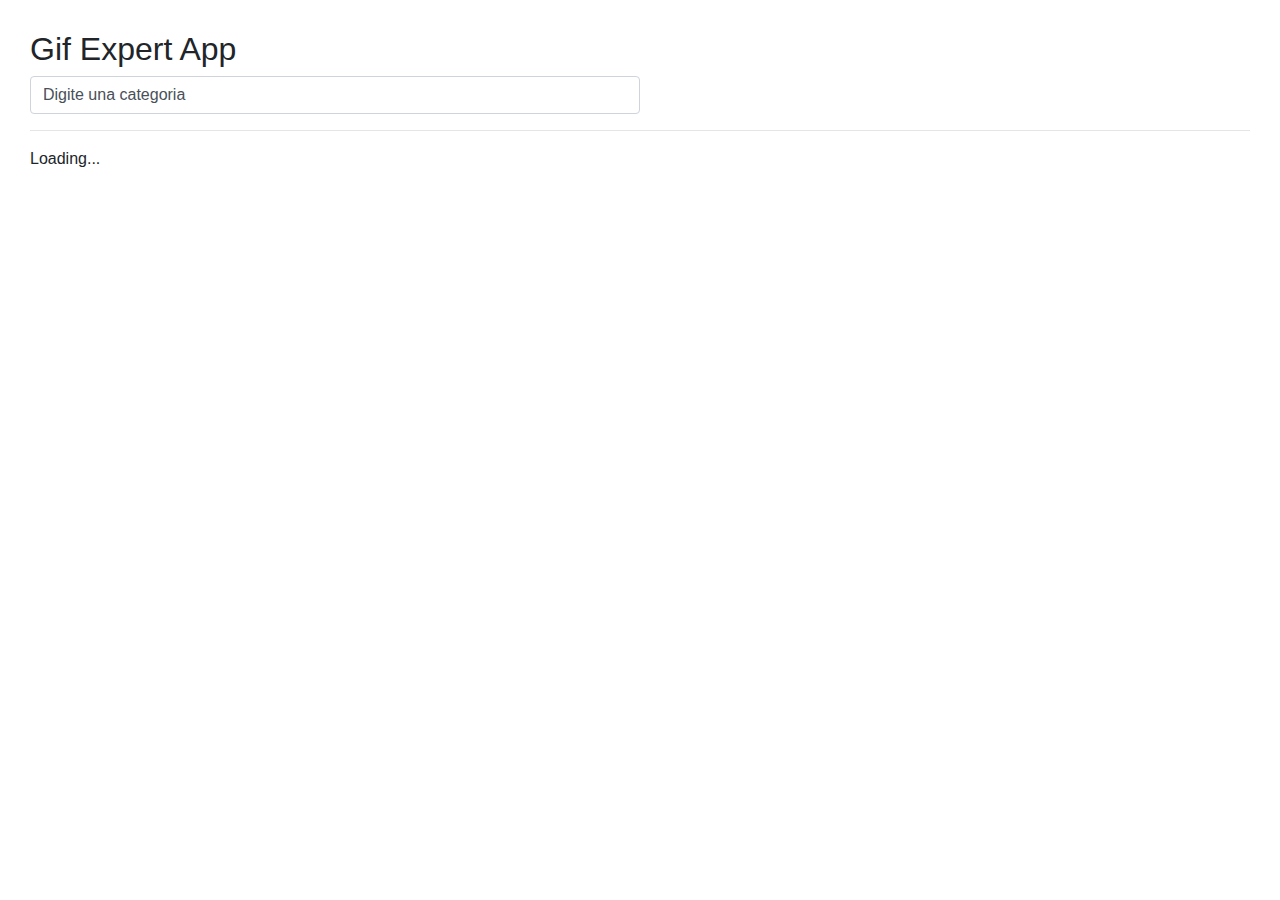
<file: docs/index.html>
<!doctype html><html lang="en"><head><meta charset="utf-8"/><link rel="icon" href="./favicon.ico"/><meta name="viewport" content="width=device-width,initial-scale=1"/><meta name="theme-color" content="#000000"/><meta name="description" content="Web site created using create-react-app"/><link rel="apple-touch-icon" href="./logo192.png"/><link rel="manifest" href="./manifest.json"/><link rel="stylesheet" href="https://stackpath.bootstrapcdn.com/bootstrap/4.5.2/css/bootstrap.min.css" integrity="sha384-JcKb8q3iqJ61gNV9KGb8thSsNjpSL0n8PARn9HuZOnIxN0hoP+VmmDGMN5t9UJ0Z" crossorigin="anonymous"><title>Gif Expert App</title><link href="./static/css/main.1d3c993a.chunk.css" rel="stylesheet"></head><body><noscript>You need to enable JavaScript to run this app.</noscript><div id="root"></div><script src="https://code.jquery.com/jquery-3.5.1.slim.min.js" integrity="sha384-DfXdz2htPH0lsSSs5nCTpuj/zy4C+OGpamoFVy38MVBnE+IbbVYUew+OrCXaRkfj" crossorigin="anonymous"></script><script src="https://cdn.jsdelivr.net/npm/popper.js@1.16.1/dist/umd/popper.min.js" integrity="sha384-9/reFTGAW83EW2RDu2S0VKaIzap3H66lZH81PoYlFhbGU+6BZp6G7niu735Sk7lN" crossorigin="anonymous"></script><script src="https://stackpath.bootstrapcdn.com/bootstrap/4.5.2/js/bootstrap.min.js" integrity="sha384-B4gt1jrGC7Jh4AgTPSdUtOBvfO8shuf57BaghqFfPlYxofvL8/KUEfYiJOMMV+rV" crossorigin="anonymous"></script><script>!function(e){function r(r){for(var n,p,f=r[0],i=r[1],l=r[2],c=0,s=[];c<f.length;c++)p=f[c],Object.prototype.hasOwnProperty.call(o,p)&&o[p]&&s.push(o[p][0]),o[p]=0;for(n in i)Object.prototype.hasOwnProperty.call(i,n)&&(e[n]=i[n]);for(a&&a(r);s.length;)s.shift()();return u.push.apply(u,l||[]),t()}function t(){for(var e,r=0;r<u.length;r++){for(var t=u[r],n=!0,f=1;f<t.length;f++){var i=t[f];0!==o[i]&&(n=!1)}n&&(u.splice(r--,1),e=p(p.s=t[0]))}return e}var n={},o={1:0},u=[];function p(r){if(n[r])return n[r].exports;var t=n[r]={i:r,l:!1,exports:{}};return e[r].call(t.exports,t,t.exports,p),t.l=!0,t.exports}p.m=e,p.c=n,p.d=function(e,r,t){p.o(e,r)||Object.defineProperty(e,r,{enumerable:!0,get:t})},p.r=function(e){"undefined"!=typeof Symbol&&Symbol.toStringTag&&Object.defineProperty(e,Symbol.toStringTag,{value:"Module"}),Object.defineProperty(e,"__esModule",{value:!0})},p.t=function(e,r){if(1&r&&(e=p(e)),8&r)return e;if(4&r&&"object"==typeof e&&e&&e.__esModule)return e;var t=Object.create(null);if(p.r(t),Object.defineProperty(t,"default",{enumerable:!0,value:e}),2&r&&"string"!=typeof e)for(var n in e)p.d(t,n,function(r){return e[r]}.bind(null,n));return t},p.n=function(e){var r=e&&e.__esModule?function(){return e.default}:function(){return e};return p.d(r,"a",r),r},p.o=function(e,r){return Object.prototype.hasOwnProperty.call(e,r)},p.p="/";var f=this["webpackJsonpgif-expert-app"]=this["webpackJsonpgif-expert-app"]||[],i=f.push.bind(f);f.push=r,f=f.slice();for(var l=0;l<f.length;l++)r(f[l]);var a=i;t()}([])</script><script src="./static/js/2.56c56de3.chunk.js"></script><script src="./static/js/main.f87260d1.chunk.js"></script></body></html>
</file>
<file: docs/static/css/main.1d3c993a.chunk.css>
*{font-family:Helvetica,sans-serif}body{padding:30px}.card-img-top{height:15rem}.card-title{font-size:.9rem}ul{padding:0}
/*# sourceMappingURL=main.1d3c993a.chunk.css.map */
</file>
